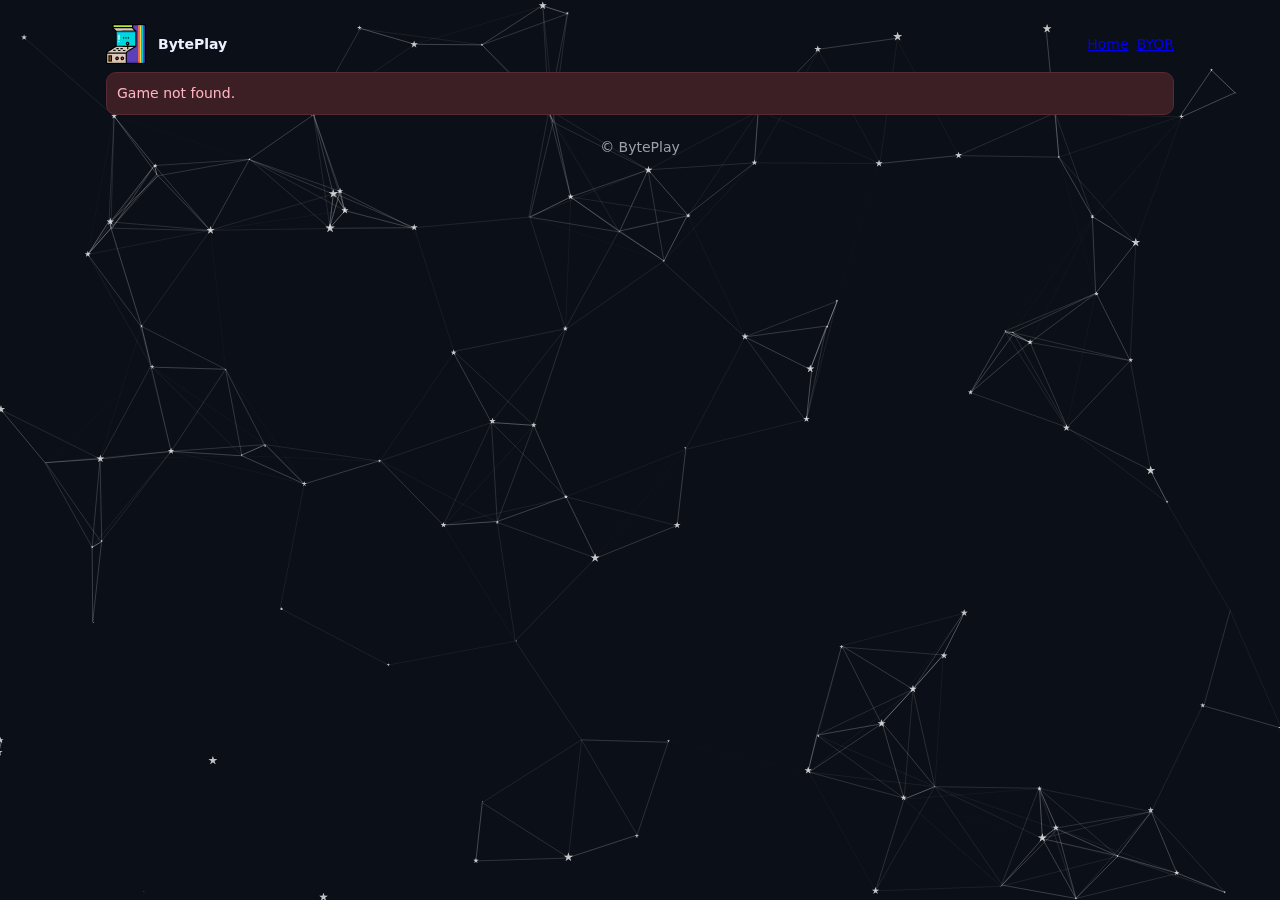
<file: about.html>
<!doctype html><html lang="en"><head>
<meta charset="utf-8"><meta name="viewport" content="width=device-width,initial-scale=1">
<title>BytePlay — Game Details</title><link rel="stylesheet" href="styles.css"></head><body>
  <div id="particles-js"></div>
<div class="container">
<header class="header"><div class="brand"><img src="assets/logo.svg"><b>BytePlay</b></div><nav class="nav"><a href="./">Home</a><a href="play.html?id=byor">BYOR</a></nav></header>
<div id="content"></div><footer>© BytePlay</footer></div>
<script>
async function load(){const id=new URL(location.href).searchParams.get('id');const r=await fetch('games.json');const data=await r.json();const g=(data.games||[]).find(x=>x.id===id);const el=document.getElementById('content');
if(!g){el.innerHTML='<div class="err">Game not found.</div>';return;}
el.innerHTML=`<div style="display:grid;gap:20px;grid-template-columns:260px 1fr;margin-top:10px"><img class="cover" src="${g.cover}" alt="${g.title} cover"><div><h2>${g.title}</h2><div class="meta">${(g.system||'').toUpperCase()} • ${g.year||''} ${g.genre?('• '+g.genre):''}</div><div style="margin:10px 0;color:#9aa0aa">Region: ${g.region||'—'}</div><div style="display:flex;gap:10px"><a class="btn" href="play.html?id=${g.id}">▶ Play</a><a class="btn" href="./">Back</a></div></div></div>`;}
load();
</script>
<script src="assets/particles.min.js"></script>
<script>
  particlesJS.load('particles-js', 'assets/particles.json', () => {
    console.log('particles loaded');
  });
</script>
</body></html>
</file>
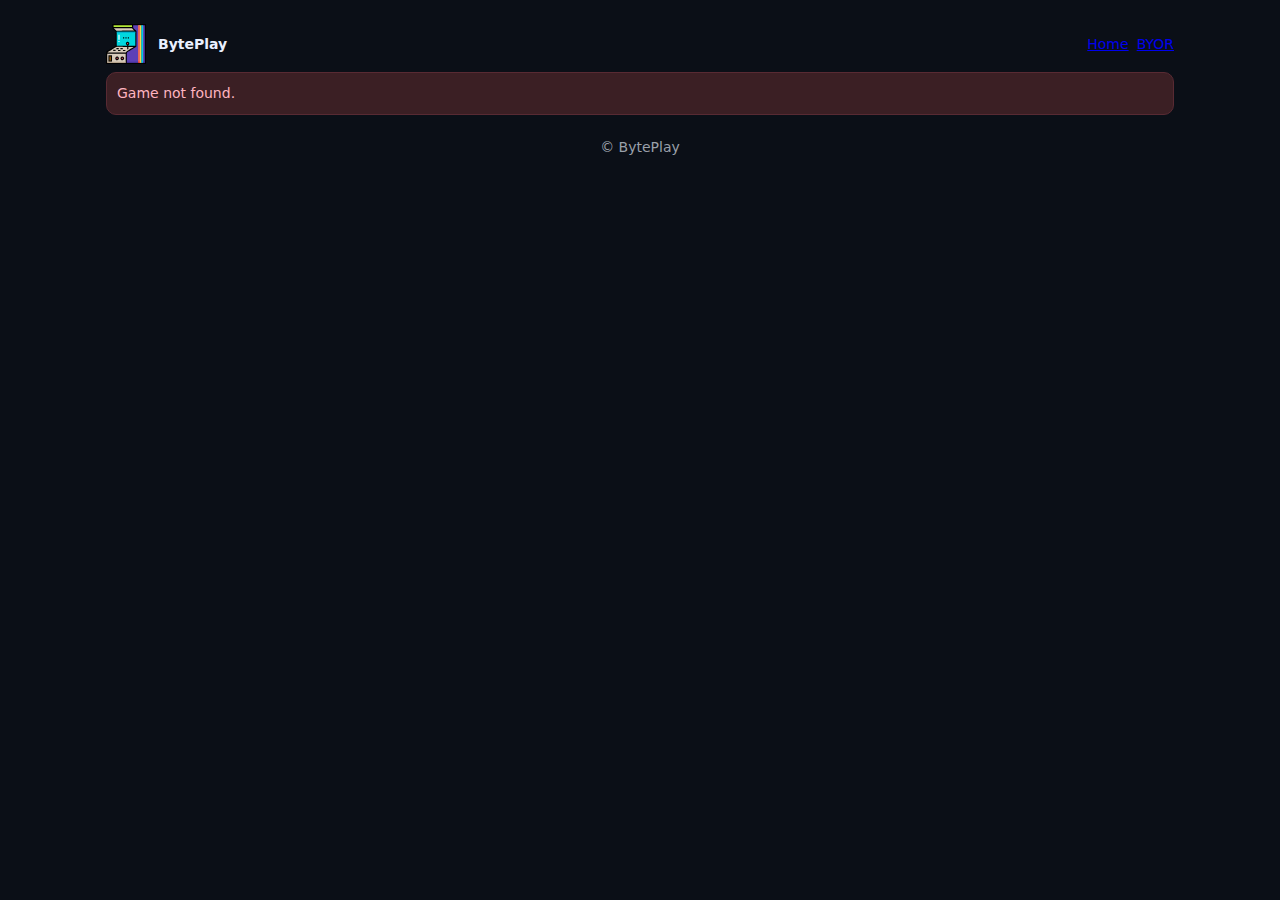
<file: details.html>
<!doctype html><html lang="en"><head>
<meta charset="utf-8"><meta name="viewport" content="width=device-width,initial-scale=1">
<title>BytePlay — Game Details</title><link rel="stylesheet" href="styles.css"></head><body>
<div class="container">
<header class="header"><div class="brand"><img src="assets/logo.svg"><b>BytePlay</b></div><nav class="nav"><a href="./">Home</a><a href="play.html?id=byor">BYOR</a></nav></header>
<div id="content"></div><footer>© BytePlay</footer></div>
<script>
async function load(){const id=new URL(location.href).searchParams.get('id');const r=await fetch('games.json');const data=await r.json();const g=(data.games||[]).find(x=>x.id===id);const el=document.getElementById('content');
if(!g){el.innerHTML='<div class="err">Game not found.</div>';return;}
el.innerHTML=`<div style="display:grid;gap:20px;grid-template-columns:260px 1fr;margin-top:10px"><img class="cover" src="${g.cover}"><div><h2>${g.title}</h2><div class="meta">${(g.system||'').toUpperCase()} • ${g.year||''} ${g.genre?('• '+g.genre):''}</div><div style="margin:10px 0;color:#9aa0aa">Region: ${g.region||'—'}</div><div style="display:flex;gap:10px"><a class="btn" href="play.html?id=${g.id}">▶ Play</a><a class="btn" href="./">Back</a></div></div></div>`;}
load();
</script>
</body></html>
</file>
<file: styles.css>
:root{
  --bg:#0b0f17; --panel:#101826; --ink:#eaf0ff; --ink-dim:#9aa0aa;
  --brand:#7c4dff; --accent:#00b7ff;
  --mesh-top:#0b1f3a; --mesh-mid:#10273f; --mesh-bot:#08111e;
  --mesh-glowA:#7c4dff; --mesh-glowB:#00b7ff;
}

*{box-sizing:border-box}
html,body{height:100%}
body{
  margin:0; background:var(--bg); color:var(--ink);
  font:400 14px/1.5 system-ui,-apple-system,Segoe UI,Roboto,Arial,sans-serif;
}

/* Particles always behind everything */
#particles-js{position:fixed; inset:0; z-index:-1; pointer-events:none}

/* Nintendo title font */
@font-face{
  font-family:"Nintendo";
  src:url("assets/Nintendo.woff2") format("woff2");
  font-weight:700; font-style:normal; font-display:swap;
}
.title-font{font-family:"Nintendo",system-ui,sans-serif; letter-spacing:.5px}

/* Containers / header */
.container{max-width:1100px; margin:0 auto; padding:16px}
.header{display:flex; gap:16px; align-items:center; justify-content:space-between; padding:8px 0}
.brand{display:flex; gap:12px; align-items:center; text-decoration:none; color:var(--ink)}
.brand img{width:40px; height:40px}
.brand-text b{display:block; font-size:22px}
.brand-text small{display:block; color:var(--ink-dim)}

.nav{display:flex; gap:8px; align-items:center}
.btn{
  background:#1a2440; color:#fff; border:1px solid #26345f; border-radius:10px;
  padding:8px 12px; cursor:pointer; text-decoration:none;
  transition:transform .12s ease, background .2s ease;
}
.btn:hover{transform:translateY(-1px); background:#213058}
.btn.ghost{background:transparent; border-color:#2f3f6f}
.btn.primary{background:linear-gradient(135deg,var(--brand),#a78bfa); border:0}
.link{color:var(--accent); text-decoration:none}

/* ---------- HOME (hero centered with wave) ---------- */
.hero{padding:28px 0 10px}
.hero-center{
  margin:6vh auto 2vh; text-align:center; max-width:900px;
}
.hero .title-font.wave-text{
  display:inline-block;
  line-height:1.05;
}
.wave-text span{
  display:inline-block;
  font-size:clamp(56px,7vw,110px);   /* BIG title */
  animation:wave 2s ease-in-out infinite;
}
.wave-text span:nth-child(2){animation-delay:.1s}
.wave-text span:nth-child(3){animation-delay:.2s}
.wave-text span:nth-child(4){animation-delay:.3s}
.wave-text span:nth-child(5){animation-delay:.4s}
.wave-text span:nth-child(6){animation-delay:.5s}
.wave-text span:nth-child(7){animation-delay:.6s}
.wave-text span:nth-child(8){animation-delay:.7s}

.subtitle-lg{
  font-size:clamp(22px,3vw,36px);  /* half-ish of the title */
  margin:12px 0 6px; text-align:center;
}
.subtitle-md{
  font-size:clamp(16px,2.2vw,22px);
  color:var(--ink-dim); margin:0 0 20px; text-align:center;
}

@keyframes wave{0%,100%{transform:translateY(0)} 50%{transform:translateY(-12px)}}

/* Filters */
.search{
  display:flex; gap:8px; align-items:center; flex-wrap:wrap;
  background:var(--panel); padding:10px; border-radius:12px; border:1px solid #23304e;
}
.search input,.search select{
  background:#0f1530; color:#fff; border:1px solid #223159; border-radius:8px; padding:8px 10px;
}

/* 4-up grid on home */
.grid{--cols:4; margin-top:14px; display:grid; gap:12px; grid-template-columns:repeat(var(--cols),minmax(0,1fr))}
@media(max-width:900px){.grid{--cols:3}}
@media(max-width:640px){.grid{--cols:2}}

.card{
  display:block; background:var(--panel); border:1px solid #223159; border-radius:12px;
  overflow:hidden; text-decoration:none; color:var(--ink);
  transition:transform .12s ease, box-shadow .2s ease;
}
.card:hover{transform:translateY(-2px); box-shadow:0 6px 26px rgba(0,0,0,.35)}
.cover{width:100%; height:180px; object-fit:cover; background:#000}
.content{padding:10px}
.title{font-size:18px; margin:0 0 6px}
.meta{color:var(--ink-dim)}
.err{background:#3b1f24; border:1px solid #582a33; color:#ffb4c0; padding:10px; border-radius:10px}

/* Pager */
.pager{display:flex; gap:8px; align-items:center; justify-content:center; padding:14px 0}

/* ---------- PLAY PAGE ---------- */
.player-page .play-layout{display:grid; grid-template-columns:280px 1fr; gap:16px}
@media(max-width:900px){.player-page .play-layout{grid-template-columns:1fr}}

.sidebar .side-card{background:var(--panel); border:1px solid #23304e; border-radius:12px; padding:10px}
.side-cover{width:100%; border-radius:10px; object-fit:cover; background:#000}
.side-title{margin:10px 0 4px; font-size:20px}
.side-meta{color:var(--ink-dim); margin:2px 0}
.wfull{display:block; text-align:center}

/* Emulator wrapper with aspect control */
.emulator-wrap{
  position:relative; background:#000; border-radius:12px; border:1px solid #223159;
  display:flex; align-items:center; justify-content:center; overflow:hidden;
  min-height:220px;
}
.ar-3x2{aspect-ratio:3/2}
.ar-4x3{aspect-ratio:4/3}
.emulator-wrap #game{width:100%; height:100%}

/* Liquid loader (single fill 0 → 100%) */
.liquid-loader{
  position:absolute; inset:auto 0 20% 0;
  display:none; align-items:center; flex-direction:column; gap:6px; margin:auto;
}
.loader-track{
  position:relative; width:220px; height:32px;
  background:linear-gradient(135deg,#2a2a2a,#1a1a1a);
  border-radius:16px; overflow:hidden;
  box-shadow:inset 0 2px 4px rgba(0,0,0,.6), 0 1px 3px rgba(255,255,255,.1);
}
/* start tiny; JS adds .fill-animate to grow it once */
.liquid-fill{
  position:absolute; top:2px; left:2px; height:calc(100% - 4px);
  width:4px;
  background:linear-gradient(90deg,#4f46e5,#7c3aed,#ec4899,#f59e0b);
  border-radius:14px;
  transition:width 2.4s ease-out;
  box-shadow:0 0 12px rgba(124,58,237,.4), inset 0 1px 2px rgba(255,255,255,.2);
}
.liquid-fill.fill-animate{ width:calc(100% - 4px) }

.loading-text{color:#fff; font-size:18px; font-weight:600; letter-spacing:1px}
.dot{margin-left:3px; animation:blink 1.5s infinite}
.dot:nth-of-type(2){animation-delay:.3s}
.dot:nth-of-type(3){animation-delay:.6s}

@keyframes blink{0%,50%{opacity:1}51%,100%{opacity:0}}

/* Fancy Play Now button — SCOPED to avoid global conflicts */
.start-btn{
  position:absolute; inset:0; margin:auto; width:240px; height:60px;
  display:flex; align-items:center; justify-content:center; gap:10px;
  color:#111; text-transform:uppercase; cursor:pointer;
  border:2px solid #000; letter-spacing:1px; font-weight:800; font-size:18px;
  background-color:hsl(49deg 98% 60%); border-radius:50px; overflow:hidden;
  transition:all .5s ease; z-index:5;
  text-shadow:1px 1px rgba(255,255,255,.35);
}
.start-btn:active{transform:scale(.96); transition:all 100ms ease}
.start-btn svg{transition:all .5s ease; z-index:2}
.start-btn .play{transition:all .5s ease; transition-delay:300ms}
.start-btn:hover svg{transform:scale(3) translate(50%)}
.start-btn .now{position:absolute; left:0; transform:translateX(-100%); transition:all .5s ease; z-index:2}
.start-btn:hover .now{transform:translateX(10px); transition-delay:300ms}
.start-btn:hover .play{transform:translateX(200%); transition-delay:300ms}

/* Details + sharing */
.details{
  margin-top:14px; background:var(--panel); border:1px solid #23304e; border-radius:12px; padding:12px;
}
.details h2{margin:0 0 6px; font-size:24px}
.share-row{display:flex; gap:8px; flex-wrap:wrap; margin-top:10px}
.share-btn{
  background:#0f1530; color:#fff; border:1px solid #223159; border-radius:10px; padding:8px 12px; cursor:pointer;
}

/* Optional details layout (details.html) */
.detail-wrap{display:grid; grid-template-columns:260px 1fr; gap:18px; margin-top:12px}
@media(max-width:720px){.detail-wrap{grid-template-columns:1fr}}

/* Footer */
footer{margin:22px 0 8px; text-align:center; color:var(--ink-dim)}
</file>
